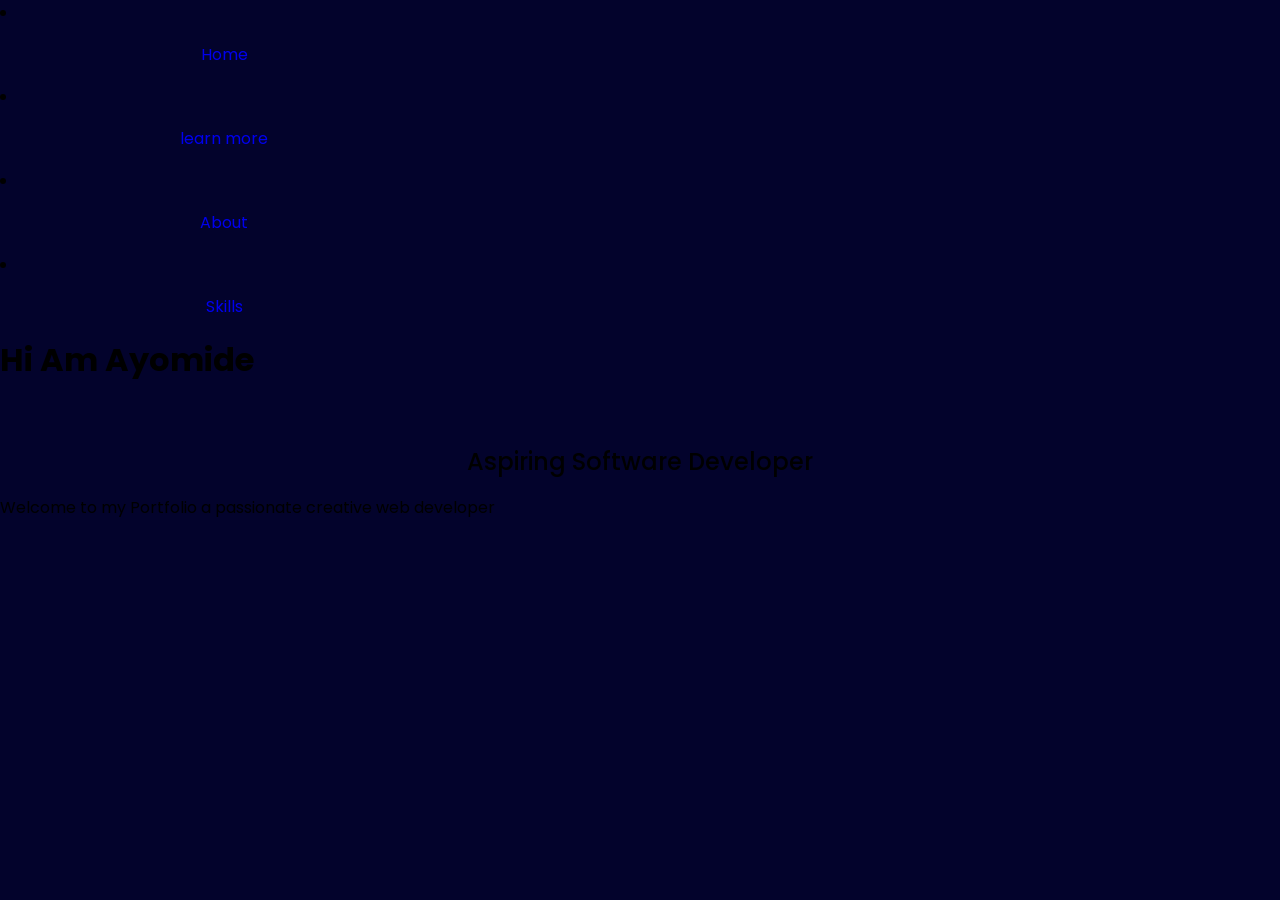
<file: portforlio.html>
<!DOCTYPE html>
<html lang="en">
<head>
    <meta charset="UTF-8">
    <meta name="viewport" content="width=device-width, initial-scale=1.0">
    <title>Document</title>
    <link rel="stylesheet" href="portforlio.css">
</head>
<body>
    <section3320
     class="tabs">
     <nav>
           <li><a href="#Home">Home</a></li> 
            <li><a href="#Learn More">learn more</a></li>
            <li><a href="#About">About</a></li>
           <li> <a href="#Skills">Skills</a></li>
        </nav>
    </section>
    
   
    <div class="hero">
        <div class="info">
            <h1>Hi Am Ayomide</h1>
            <h2>Aspiring Software Developer</h2>
            <p>Welcome to my Portfolio
                a passionate creative web developer 
            </p>
        </div>
    </div>
</body>
</html>
</file>
<file: portforlio.css>
@import url('https://fonts.googleapis.com/css2?family=Poppins:ital,wght@0,100;0,200;0,300;0,400;0,500;0,600;0,700;0,800;0,900;1,100;1,200;1,300;1,400;1,500;1,600;1,700;1,800;1,900&display=swap');
*{
    margin: 0px;
    padding: 0px;
    box-sizing: border-box;
}
body{
    background-color: rgb(3, 3, 44);
    font-family: "Poppins", sans-serif;
}
main{
  color: white;
  max-width: 700px;
  margin: 0 auto;
  min-height: 100vh;
}
.ayo-image{
     width: 150px;
    height: 150px;
    border-radius: 50%;
    border: 4px solid yellow;
    object-fit: cover;
}
.first-info{
     font-size: 20px;
    font-weight: 500;
    margin-top: 15px;
    color: white;
       display: flex;
    align-items: center;
    gap: 20px;
    padding: 30px;
}
.first-info h1{
  font-weight: 500;
}

.icons{
      display: flex;
  gap: 14px;
}
.stats {
  display: flex;
  justify-content: center;
  gap: 60px;
  padding: 20px;
  text-align: center;
  font-size: 22px;
  color: rgba(244, 238, 238, 0.597);
}
a{
  display: flex;
  justify-content: center;
  text-decoration: none;
  gap: 18px;
  padding: 17px 20px;
  text-align: center;
  width: 35%;
  font-size: 16px;
 }
 .first-button{
    background: yellow;
  color: black;
  border: none;
  border-radius: 4px;
  cursor: pointer;
 }
.last-button{
  background: #162235;
  color: #9aa5b5;
  border: none;
  border-radius: 4px;
  cursor: pointer;
}
.button{
    display: flex;
    justify-content: center;
    gap: 35px;
    margin-top: 30px;
}
h2 {
  font-size: 24px;
  font-weight: 500;
  text-align: center;
  margin: 60px 0 16px;
}
.grid {
  display: grid;
  grid-template-columns: repeat(2, minmax(0, 1fr));
  gap: 16px;
  max-width: 700px;
  margin: 0 auto;
  padding: 0 20px;
}
.grid img {
  width: 100%;
  aspect-ratio: 16 / 10;
  object-fit: cover;
  border-radius: 8px;
  display: block;
}
footer {
  text-align: center;
  padding: 40px 20px;
}
.ette{
  color: rgba(244, 238, 238, 0.597);
}
.tarmac{
  display:flex;
  column-gap: 30px;
  margin-top: 10px;
  font-size: 27px;
   color: rgba(244, 238, 238, 0.597);
}
@media(max-width:700px){
  .stats{
   font-size: 15px; 
  }
}
@media(max-width:508px){
  a{ 
    width: 40%;
    font-size: 14px;
}
}
    @media(max-width:419px){
      .ayo-image{
        width: 120px;
        height: 120px;
    
      }
      .first-info{
        flex-direction: column;
        text-align: center;
        padding-bottom: 20px;
      }
      .tarmac{
        justify-content: center;
        font-size: 22px;
      }
      .first-info h1{
        font-size: 22px;
      }
      .ette{
        font-size: 15px;
      }
    .stats{
      font-size: 12px;
      gap:20px;
      padding-top: 0px;
    }
    a{
      font-size: 13px;
      padding:14px 20px;
      width: 42%;
      gap: 4px;
    }
    .button{
      gap: 10px;
    }
    h2{
      font-size: 20px;
    }
    footer{
      font-size: 13px;
    }
    }
</file>
